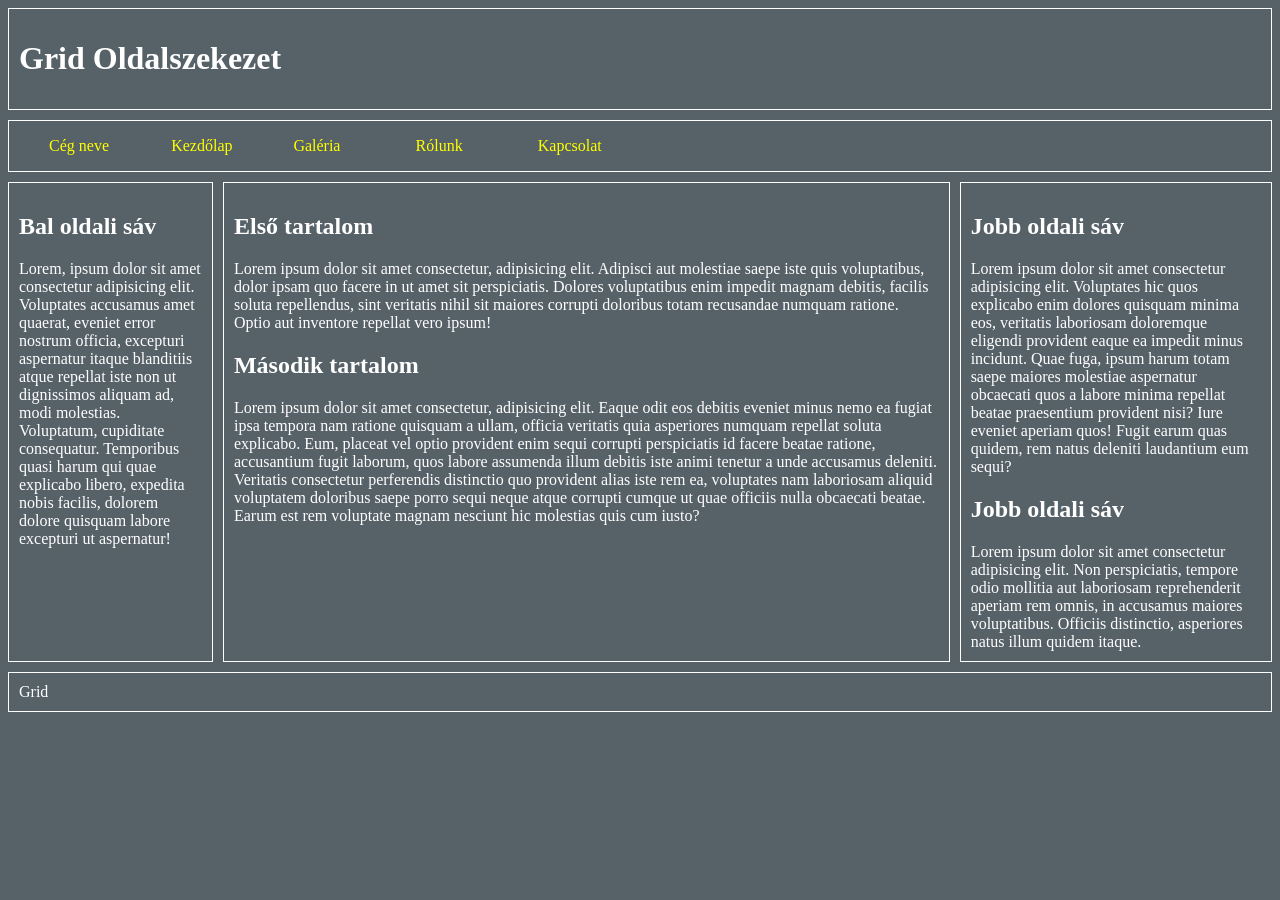
<file: index.html>
<!DOCTYPE html>
<html lang="hu">
<head>
    <meta charset="UTF-8">
    <meta name="description" content="">
    <meta name="keywords" content="">
    <meta name="viewport" content="width=device-width, initial-scale=1.0">

    <link rel="stylesheet" href="style.css">
    <title>Papdi Márton</title>
</head>
<body>
    <main>
        <header>
            <h1>Grid Oldalszekezet</h1>
        </header>
        <nav>
            <ul>
                <li><a href="#">Cég neve</a></li>
                <li><a href="index.html">Kezdőlap</a></li>
                <li><a href="galeria.html">Galéria</a></li>
                <li><a href="#">Rólunk</a></li>
                <li><a href="#">Kapcsolat</a></li>
            </ul>
        </nav>
        <article>
            <h2>Első tartalom</h2>
            Lorem ipsum dolor sit amet consectetur, adipisicing elit. Adipisci aut molestiae saepe iste quis voluptatibus, dolor ipsam quo facere in ut amet sit perspiciatis. Dolores voluptatibus enim impedit magnam debitis, facilis soluta repellendus, sint veritatis nihil sit maiores corrupti doloribus totam recusandae numquam ratione. Optio aut inventore repellat vero ipsum!
            <h2>Második tartalom</h2>
            Lorem ipsum dolor sit amet consectetur, adipisicing elit. Eaque odit eos debitis eveniet minus nemo ea fugiat ipsa tempora nam ratione quisquam a ullam, officia veritatis quia asperiores numquam repellat soluta explicabo. Eum, placeat vel optio provident enim sequi corrupti perspiciatis id facere beatae ratione, accusantium fugit laborum, quos labore assumenda illum debitis iste animi tenetur a unde accusamus deleniti. Veritatis consectetur perferendis distinctio quo provident alias iste rem ea, voluptates nam laboriosam aliquid voluptatem doloribus saepe porro sequi neque atque corrupti cumque ut quae officiis nulla obcaecati beatae. Earum est rem voluptate magnam nesciunt hic molestias quis cum iusto?</article>
        <aside class="bal">
            <h2>Bal oldali sáv</h2>
            Lorem, ipsum dolor sit amet consectetur adipisicing elit. Voluptates accusamus amet quaerat, eveniet error nostrum officia, excepturi aspernatur itaque blanditiis atque repellat iste non ut dignissimos aliquam ad, modi molestias. Voluptatum, cupiditate consequatur. Temporibus quasi harum qui quae explicabo libero, expedita nobis facilis, dolorem dolore quisquam labore excepturi ut aspernatur!</aside>
        <aside class="jobb">
            <h2>Jobb oldali sáv</h2>
            Lorem ipsum dolor sit amet consectetur adipisicing elit. Voluptates hic quos explicabo enim dolores quisquam minima eos, veritatis laboriosam doloremque eligendi provident eaque ea impedit minus incidunt. Quae fuga, ipsum harum totam saepe maiores molestiae aspernatur obcaecati quos a labore minima repellat beatae praesentium provident nisi? Iure eveniet aperiam quos! Fugit earum quas quidem, rem natus deleniti laudantium eum sequi?
            <h2>Jobb oldali sáv</h2>
            Lorem ipsum dolor sit amet consectetur adipisicing elit. Non perspiciatis, tempore odio mollitia aut laboriosam reprehenderit aperiam rem omnis, in accusamus maiores voluptatibus. Officiis distinctio, asperiores natus illum quidem itaque.</aside>
        <footer>Grid</footer>
    </main>
</body>
</html>
</file>
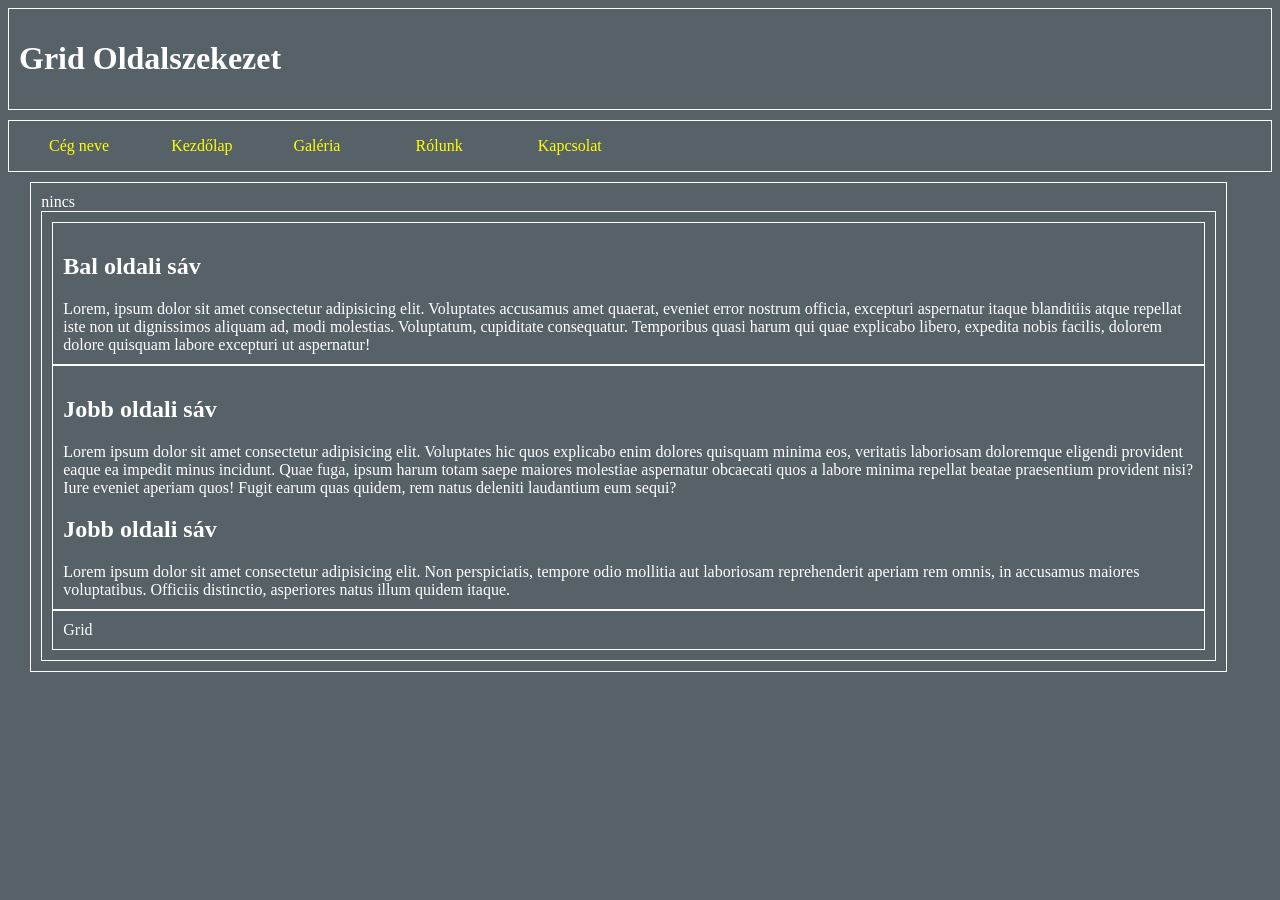
<file: galeria.html>
<!DOCTYPE html>
<html lang="hu">
<head>
    <meta charset="UTF-8">
    <meta name="description" content="">
    <meta name="keywords" content="">
    <meta name="viewport" content="width=device-width, initial-scale=1.0">

    <link rel="stylesheet" href="style.css">
    <title>Papdi Márton</title>
</head>
<body>
    <main>
        <header>
            <h1>Grid Oldalszekezet</h1>
        </header>
        <nav>
            <ul>
                <li><a href="#">Cég neve</a></li>
                <li><a href="index.html">Kezdőlap</a></li>
                <li><a href="galeria.html">Galéria</a></li>
                <li><a href="#">Rólunk</a></li>
                <li><a href="#">Kapcsolat</a></li>
            </ul>
        </nav>
        <article>nincs<article>
        <aside class="bal">
            <h2>Bal oldali sáv</h2>
            Lorem, ipsum dolor sit amet consectetur adipisicing elit. Voluptates accusamus amet quaerat, eveniet error nostrum officia, excepturi aspernatur itaque blanditiis atque repellat iste non ut dignissimos aliquam ad, modi molestias. Voluptatum, cupiditate consequatur. Temporibus quasi harum qui quae explicabo libero, expedita nobis facilis, dolorem dolore quisquam labore excepturi ut aspernatur!</aside>
        <aside class="jobb">
            <h2>Jobb oldali sáv</h2>
            Lorem ipsum dolor sit amet consectetur adipisicing elit. Voluptates hic quos explicabo enim dolores quisquam minima eos, veritatis laboriosam doloremque eligendi provident eaque ea impedit minus incidunt. Quae fuga, ipsum harum totam saepe maiores molestiae aspernatur obcaecati quos a labore minima repellat beatae praesentium provident nisi? Iure eveniet aperiam quos! Fugit earum quas quidem, rem natus deleniti laudantium eum sequi?
            <h2>Jobb oldali sáv</h2>
            Lorem ipsum dolor sit amet consectetur adipisicing elit. Non perspiciatis, tempore odio mollitia aut laboriosam reprehenderit aperiam rem omnis, in accusamus maiores voluptatibus. Officiis distinctio, asperiores natus illum quidem itaque.</aside>
        <footer>Grid</footer>
    </main>
</body>
</html>
</file>
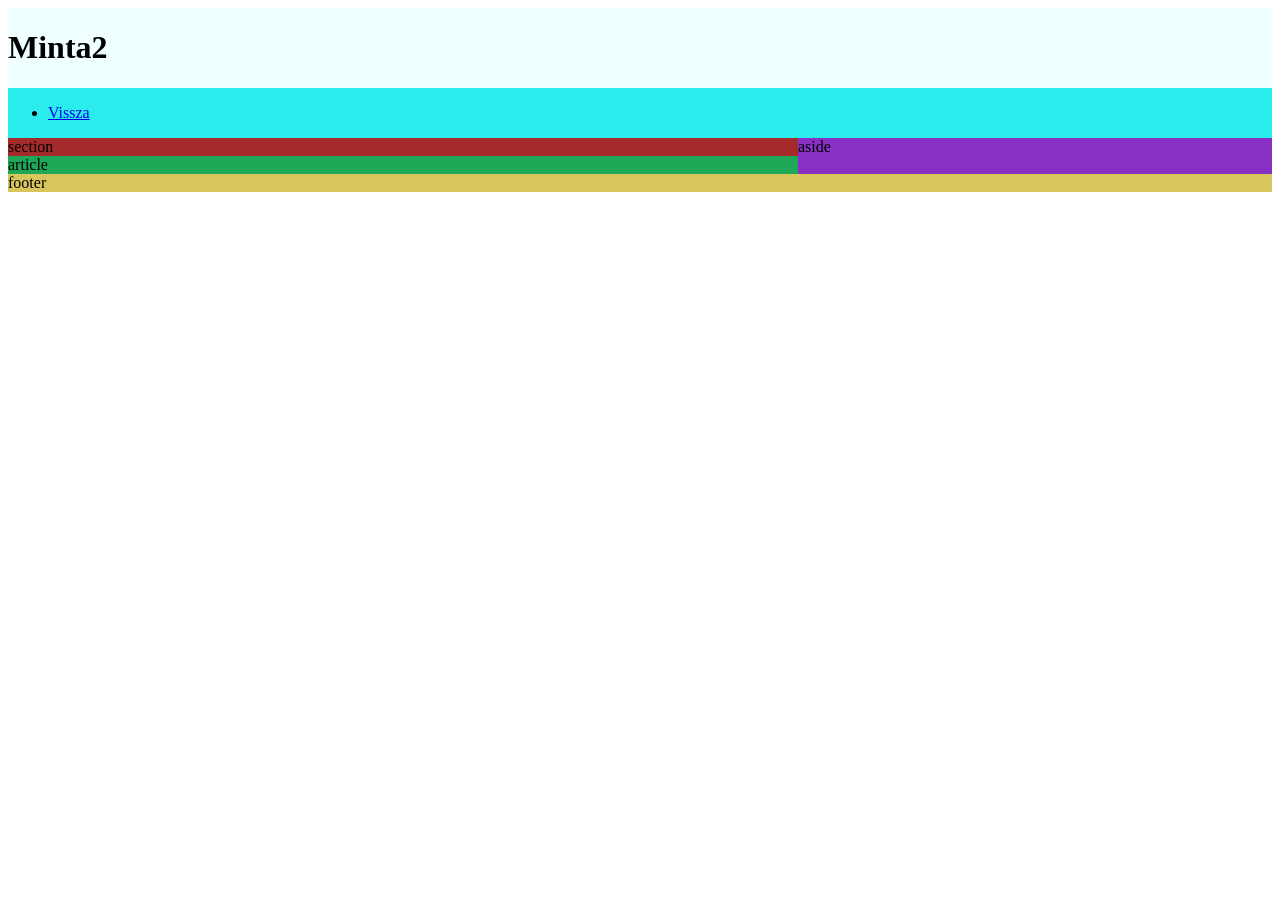
<file: minta2.html>
<!DOCTYPE html>
<html lang="en">
<head>
    <meta charset="UTF-8">
    <meta name="viewport" content="width=device-width, initial-scale=1.0">
    <link rel="stylesheet" href="minta2.css">
    <title>Document</title>
</head>
<body>
    <main>
        <header><h1>Minta2</h1></header>
        <nav>
            <ul><li><a href="index.html">Vissza</a></li></ul>
        </nav>
        <section>section</section>
        <article>article</article>
        <aside>aside</aside>
        <footer>footer</footer>
    </main>
</body>
</html>
</file>
<file: style.css>
body {
    background-color: rgb(86, 97, 104);
    color: white;
}


main {
    display:grid;
    grid-gap: 10px;   
    grid-template-areas:
    "h h h h h h h h h"
    "n n n n n n n n n"
    "b a a a a a a j j"
    "f f f f f f f f f";
  
}

header {
    border: 1px solid white;
    padding: 10px;
    grid-area: h;
}

nav {
    border: 1px solid white;
    grid-area: n;
}

nav ul {
    display: grid;
    grid-template-columns: 1fr 1fr 1fr 1fr 1fr 1fr 1fr 3fr;
    list-style-type: none;
}

a {
    color: yellow;
    text-decoration: none;
}

article {
    border: 1px solid white;
    padding: 10px;
    grid-area: a;
}

.bal {
    border: 1px solid white;
    padding: 10px;
    grid-area: b;
}

.jobb {
    border: 1px solid white;
    padding: 10px;
    grid-area: j;
}

footer {
    border: 1px solid white;
    padding: 10px;
    grid-area: f;
}

@media screen and (max-width: 800px) {
    main {
    grid-template-areas:
    "h h h h h h h h"
    "n n n n n n n n"
    "a a a a a a b b"
    "a a a a a a j j"
    "f f f f f f f f";
    }

    nav ul {
        grid-template-columns: 1fr 1fr 1fr 1fr 1fr;
    }
}

@media screen and (max-width: 500px) {
    main {
    grid-template-areas:
    "h h h"
    "n n n"
    "a b b"
    "a j j"
    "f f f";
    }

    nav ul {
        grid-template-columns: 1fr;
    }
}
</file>
<file: minta2.css>
main {
    display: grid;
    grid-template-columns: 5fr 3fr;
    grid-template-areas:
    "h h"
    "n n"
    "s as"
    "ar as"
    "f f";
}

header {
    grid-area: h;
    background-color: azure;
}

nav {
    grid-area: n;
    background-color: rgb(42, 236, 236);
}

section {
    grid-area: s;
    background-color: brown;
}

article {
    grid-area: ar;
    background-color: rgb(32, 168, 89);
}

aside {
    grid-area: as;
    background-color: rgb(137, 48, 196);
}

footer {
    grid-area: f;
    background-color: rgb(216, 198, 93);
}

@media screen and (max-width: 800px) {
    main {
        grid-template-columns: 1fr;
        grid-template-areas:
        "h"
        "n"
        "s"
        "ar"
        "as"
        "f";
    }
}
</file>
